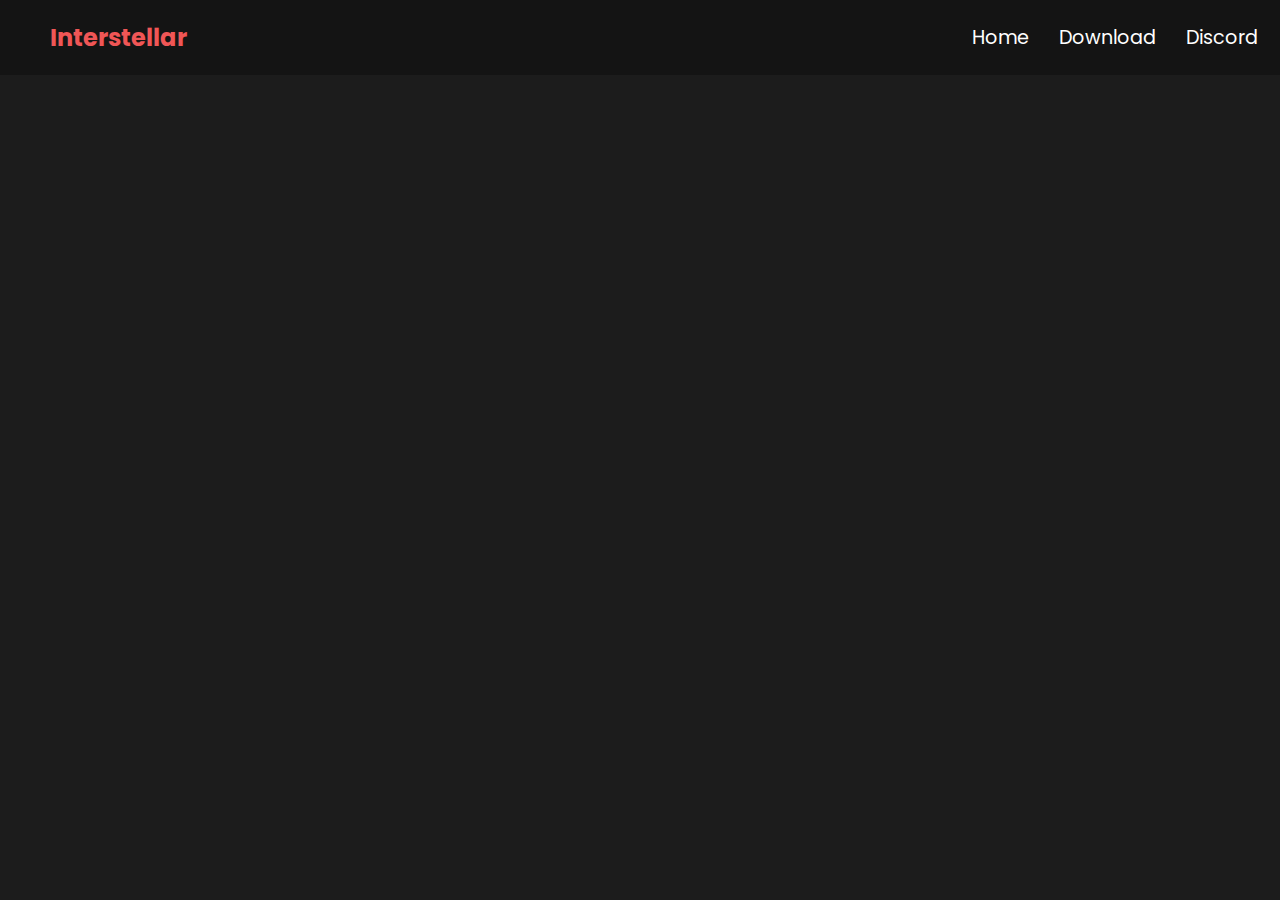
<file: index.html>
<!DOCTYPE html>
<html lang="en">
<head>
    <meta charset="UTF-8">
    <title>Interstellar</title>
    <meta name="viewport" content="width=device-width, initial-scale=1.0">
    <link rel="stylesheet" href="style.css">
</head>
<body>
    <nav>
        <div class="logo">Interstellar</div>
        <div class="menu-toggle" id="menu-toggle">&#9776;</div>
        <ul id="nav-links">
            <li><a href="index.html">Home</a></li>
            <li><a href="https://getinterstellar.lol/Bootstrapper.exe">Download</a></li>
            <li><a href="https://discord.gg/7zcgXGFReX">Discord</a></li>
            <li><a>Feat</a></li>
        </ul>
    </nav>

    <section id="hero">
        <div class="hero-content">
            <img src="image.png" alt="Interstellar Logo" class="hero-image">
            <div class="hero-text">
                <h1 id="dynamic-text">Interstellar, the best executor after Hyperion</h1>
                <h2>Features <span class="highlight">Multi injection</span></h2>
                <p>Interstellar, the best 75% UNC level 3 executor out there!</p>
                <a href="https://getinterstellar.lol/Bootstrapper.exe" class="cta-button">Download Interstellar (Beta)</a>
            </div>
        </div>
    </section>

    <script src="script.js"></script>
</body>
</html>
</file>
<file: style.css>
@import url('https://fonts.googleapis.com/css2?family=Poppins:wght@400;600;700&display=swap');

body {
    margin: 0;
    font-family: 'Poppins', sans-serif;
    background-color: #000;
    color: #fff;
    overflow-x: hidden;
}

nav {
    display: flex;
    align-items: center;
    justify-content: space-between;
    background-color: #141414;
    padding: 20px 50px;
    position: fixed;
    width: 100%;
    top: 0;
    z-index: 1000;
    transition: background-color 0.3s ease;
}

nav.scrolled {
    background-color: #0d0d0d;
    box-shadow: 0px 4px 8px rgba(0, 0, 0, 0.5);
}

nav .logo {
    font-size: 1.5rem;
    font-weight: 700;
    color: #f05656;
}

.menu-toggle {
    display: none;
    font-size: 1.8rem;
    cursor: pointer;
    color: #fff;
}

nav ul {
    list-style: none;
    display: flex;
    margin: 0;
    padding: 0;
}

nav ul li {
    margin-left: 30px;
}

nav ul li a {
    color: #fff;
    text-decoration: none;
    font-size: 1.2rem;
    transition: color 0.3s;
}

nav ul li a:hover {
    color: #f05656;
}

@media (max-width: 768px) {
    .menu-toggle {
        display: block;
    }

    nav ul {
        flex-direction: column;
        display: none;
        position: absolute;
        top: 60px;
        right: 0;
        background-color: #141414;
        width: 100%;
        padding: 20px 0;
    }

    nav ul li {
        margin: 10px 0;
        text-align: center;
    }

    nav ul.show-menu {
        display: flex;
    }
}

#hero {
    display: flex;
    align-items: center;
    justify-content: center;
    height: 100vh;
    width: 100vw;
    background-color: #1c1c1c;
    padding: 20px;
    box-sizing: border-box;
}

.hero-content {
    display: flex;
    align-items: center;
    gap: 20px;
    max-width: 1200px;
    width: 100%;
    opacity: 0;
    transform: translateY(20px);
    animation: fadeIn 1.5s forwards ease-in-out;
}

@keyframes fadeIn {
    to {
        opacity: 1;
        transform: translateY(0);
    }
}

.hero-image {
    width: 600px;
    height: auto;
    border-radius: 10px;
    box-shadow: 0px 4px 8px rgba(0, 0, 0, 0.5);
}

.hero-text {
    max-width: 500px;
    text-align: left;
}

.hero-text h1 {
    font-size: 3rem;
    margin: 0;
    line-height: 1.2;
}

#dynamic-text {
    display: inline-block;
    overflow: hidden;
    animation: typing 1ms steps(100, end), 5ms infinite ;
}

@keyframes typing {
    from { width: 0; }
    to { width: 100%; }
}

@keyframes blink {
    50% { border-color: transparent; }
}

.hero-text h2 {
    font-size: 1.8rem;
    margin: 20px 0;
}

.highlight {
    color: #f05656;
}

.hero-text p {
    font-size: 1.2rem;
    margin: 20px 0;
}

.cta-button {
    display: inline-block;
    padding: 15px 30px;
    background-color: #f05656;
    color: #fff;
    text-decoration: none;
    font-size: 1.2rem;
    border-radius: 50px;
    transition: background-color 0.3s ease, transform 0.3s ease;
    box-shadow: 0 8px 16px rgba(240, 86, 86, 0.3);
}

.cta-button:hover {
    background-color: #ff6666;
    transform: translateY(-3px);
}
</file>
